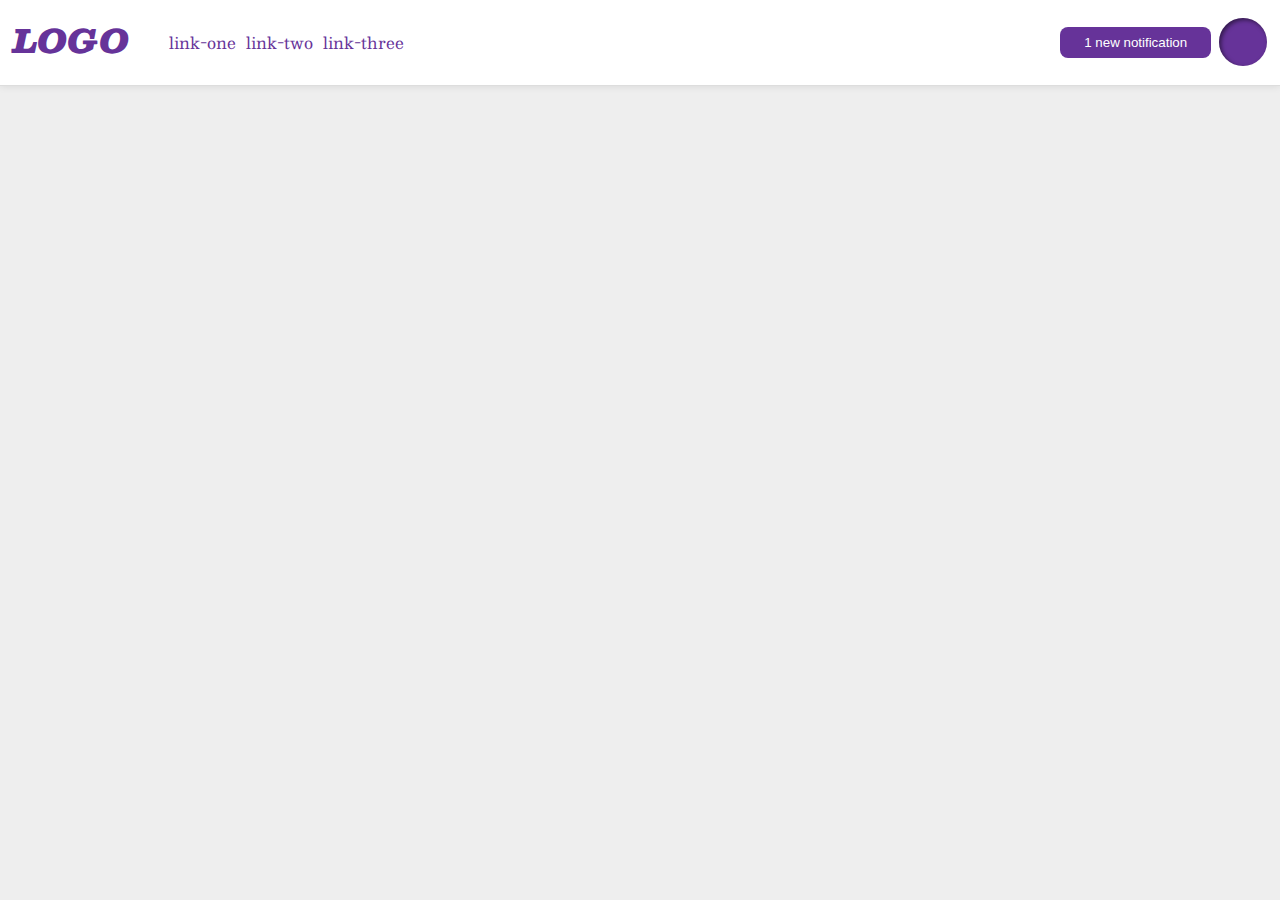
<file: flex/03-flex-header-2/index.html>
<!DOCTYPE html>
<html lang="en">
<head>
  <meta charset="UTF-8">
  <meta http-equiv="X-UA-Compatible" content="IE=edge">
  <meta name="viewport" content="width=device-width, initial-scale=1.0">
  <title>Flex Header 2</title>
  <link rel="stylesheet" href="style.css">
</head>
<body>
  <div class="header">
    <div class="left">
    <div class="logo">
      LOGO
    </div>
    <ul class="links">
      <li><a href="google.com">link-one</a></li>
      <li><a href="google.com">link-two</a></li>
      <li><a href="google.com">link-three</a></li>
    </ul>
  </div>
  <div class="right">
    <button class="notifications">
      1 new notification
    </button>
    <div class="profile-image"></div>
  </div>
</div>
</body>
</html>
</file>
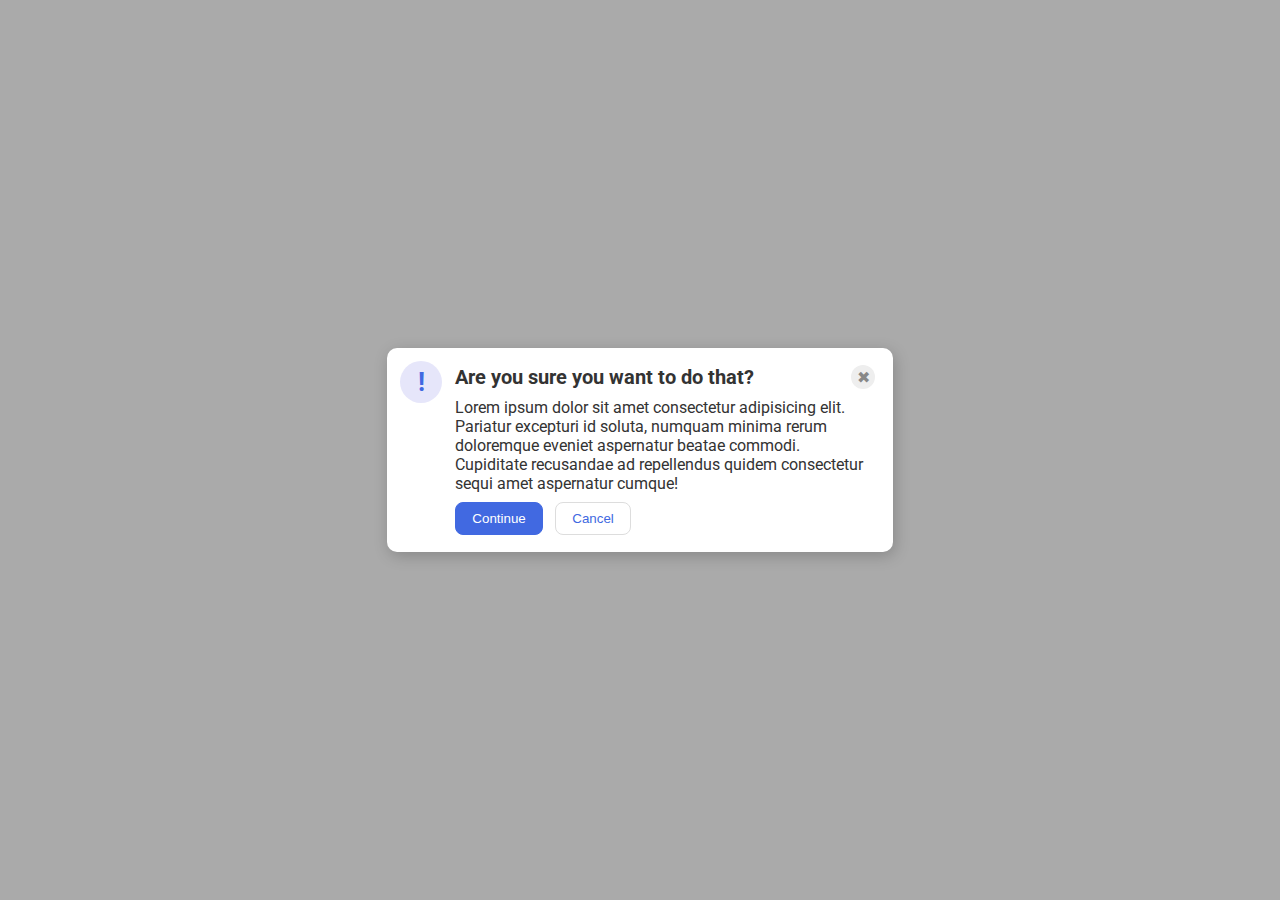
<file: flex/05-flex-modal/index.html>
<!DOCTYPE html>
<html lang="en">
<head>
  <meta charset="UTF-8">
  <meta http-equiv="X-UA-Compatible" content="IE=edge">
  <meta name="viewport" content="width=device-width, initial-scale=1.0">
  <link rel="stylesheet" href="style.css">
  <title>Modal</title>
</head>
<body>
  <div class="modal">
    <div class="icon">!</div>
    <div class="out">
    <div class="cont">
    <div class="header">Are you sure you want to do that?</div>
    <div class="close-button">✖</div>
    </div>
    <div class="text">Lorem ipsum dolor sit amet consectetur adipisicing elit. Pariatur excepturi id soluta, numquam minima rerum doloremque eveniet aspernatur beatae commodi. Cupiditate recusandae ad repellendus quidem consectetur sequi amet aspernatur cumque!</div>
    <button class="continue">Continue</button>
    <button class="cancel">Cancel</button>
    </div>
  </div>
</body>
</html>
</file>
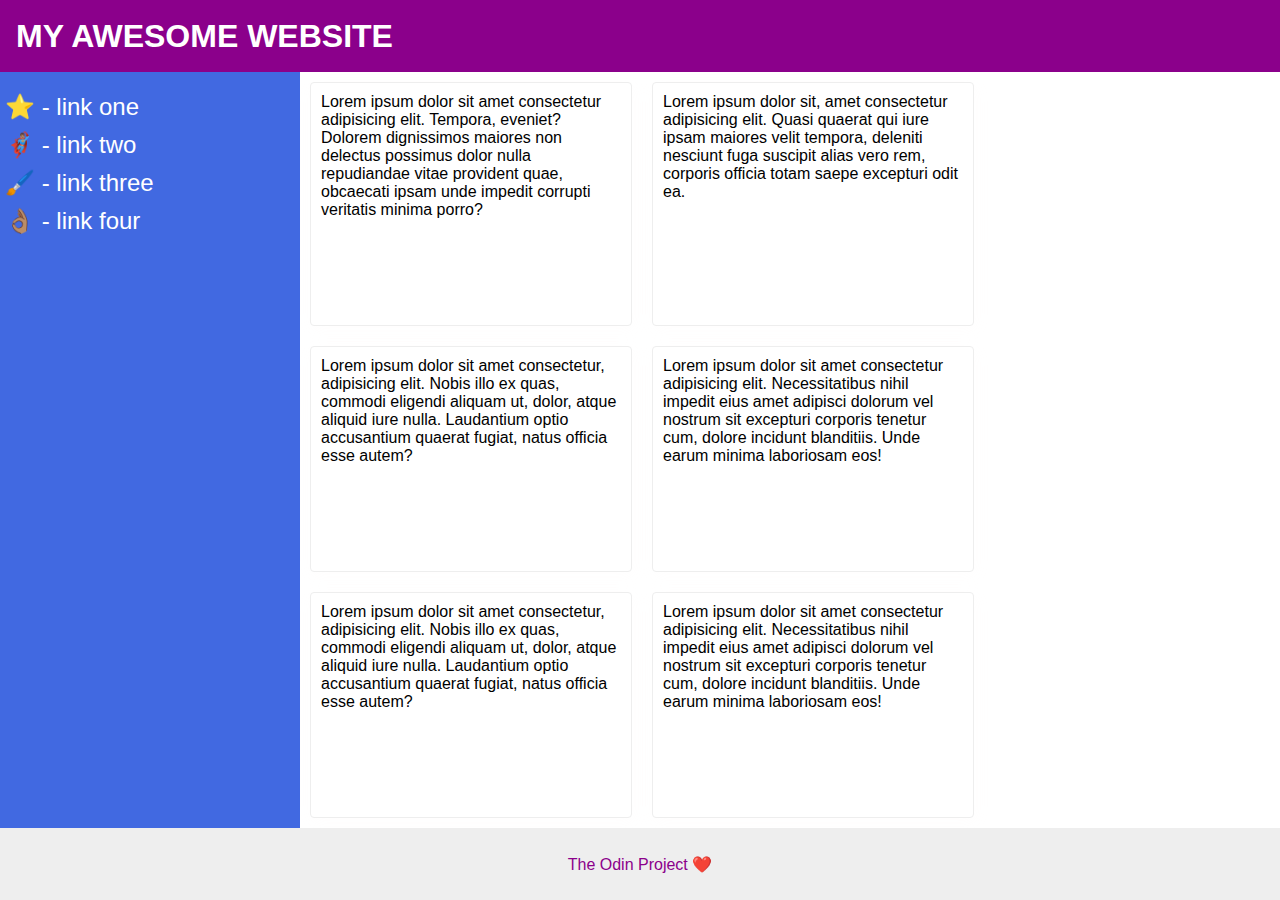
<file: flex/07-flex-layout-2/index.html>
<!DOCTYPE html>
<html lang="en">
<head>
  <meta charset="UTF-8">
  <meta http-equiv="X-UA-Compatible" content="IE=edge">
  <meta name="viewport" content="width=device-width, initial-scale=1.0">
  <title>The Holy Grail</title>
  <link rel="stylesheet" href="style.css">
</head>
<body>
  <div class="header">
    MY AWESOME WEBSITE
  </div>
  <div class="main">
  <div class="sidebar">
    <ul>
      <li><a href="google.com">⭐ - link one</a></li>
      <li><a href="google.com">🦸🏽‍♂️ - link two</a></li>
      <li><a href="google.com">🖌️ - link three</a></li>
      <li><a href="google.com">👌🏽 - link four</a></li>
    </ul>
  </div>
<div class="cards">
  <div class="card">Lorem ipsum dolor sit amet consectetur adipisicing elit. Tempora, eveniet? Dolorem dignissimos maiores non delectus possimus dolor nulla repudiandae vitae provident quae, obcaecati ipsam unde impedit corrupti veritatis minima porro?</div>
  <div class="card">Lorem ipsum dolor sit, amet consectetur adipisicing elit. Quasi quaerat qui iure ipsam maiores velit tempora, deleniti nesciunt fuga suscipit alias vero rem, corporis officia totam saepe excepturi odit ea.</div>
  <div class="card">Lorem ipsum dolor sit amet consectetur, adipisicing elit. Nobis illo ex quas, commodi eligendi aliquam ut, dolor, atque aliquid iure nulla. Laudantium optio accusantium quaerat fugiat, natus officia esse autem?</div>
  <div class="card">Lorem ipsum dolor sit amet consectetur adipisicing elit. Necessitatibus nihil impedit eius amet adipisci dolorum vel nostrum sit excepturi corporis tenetur cum, dolore incidunt blanditiis. Unde earum minima laboriosam eos!</div>
  <div class="card">Lorem ipsum dolor sit amet consectetur, adipisicing elit. Nobis illo ex quas, commodi eligendi aliquam ut, dolor, atque aliquid iure nulla. Laudantium optio accusantium quaerat fugiat, natus officia esse autem?</div>
  <div class="card">Lorem ipsum dolor sit amet consectetur adipisicing elit. Necessitatibus nihil impedit eius amet adipisci dolorum vel nostrum sit excepturi corporis tenetur cum, dolore incidunt blanditiis. Unde earum minima laboriosam eos!</div>
</div>
</div>
  <div class="footer">
    The Odin Project ❤️
  </div>
</body>
</html>
</file>
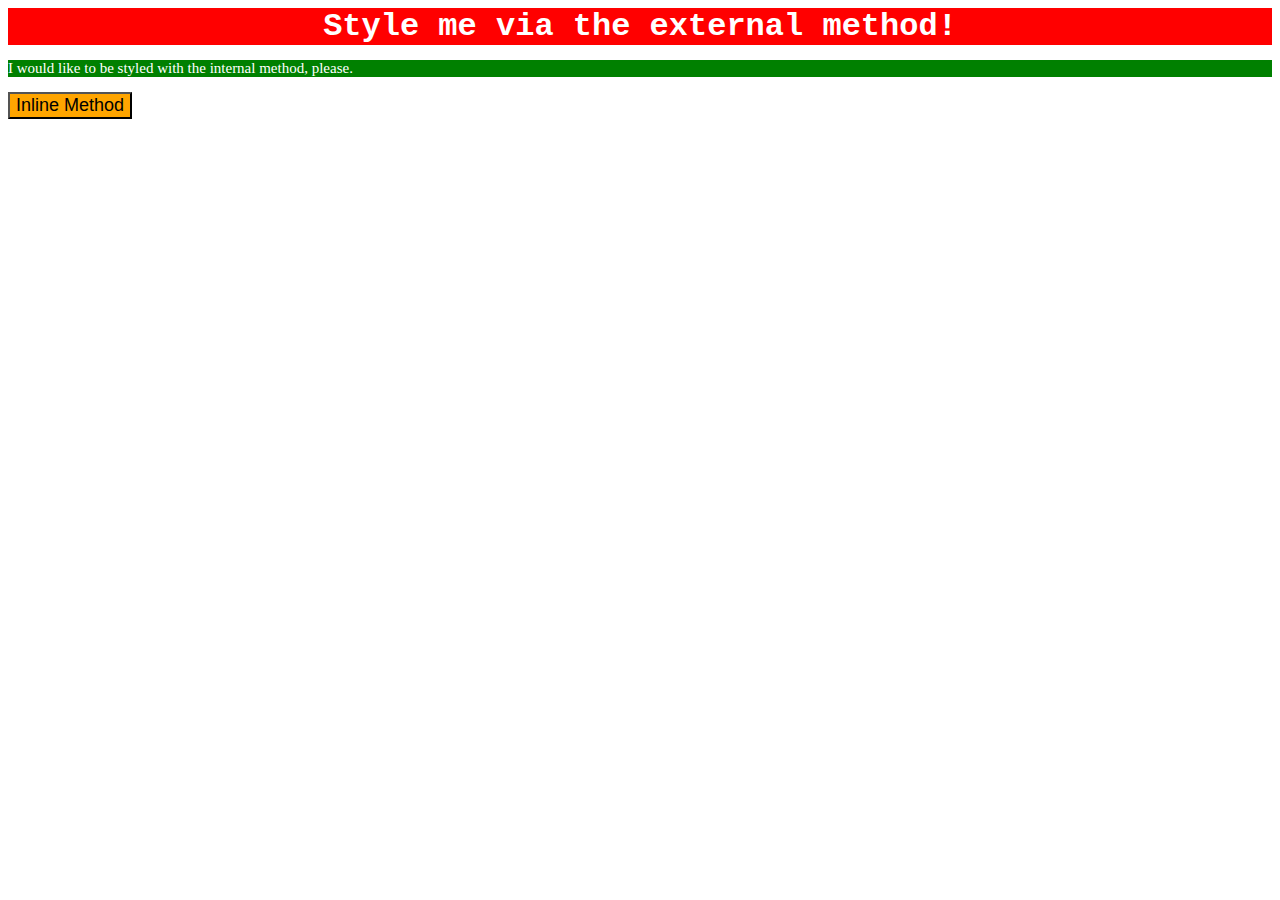
<file: foundations/01-css-methods/index.html>
<!DOCTYPE html>
<html lang="en">
<head>
  <meta charset="UTF-8">
  <meta http-equiv="X-UA-Compatible" content="IE=edge">
  <meta name="viewport" content="width=device-width, initial-scale=1.0">
  <title>Methods for Adding CSS</title>
  <link rel="stylesheet" href="./css/styles.css">
  <style>
    p{
      color: white;
      background-color: green;
      font-size:15px;

    }
  </style>
</head>
<body>
  <div>Style me via the external method!</div>
  <p>I would like to be styled with the internal method, please.</p>
  <button style="background-color: orange; font-size: 18px;">Inline Method</button>
</body>
</html>
</file>
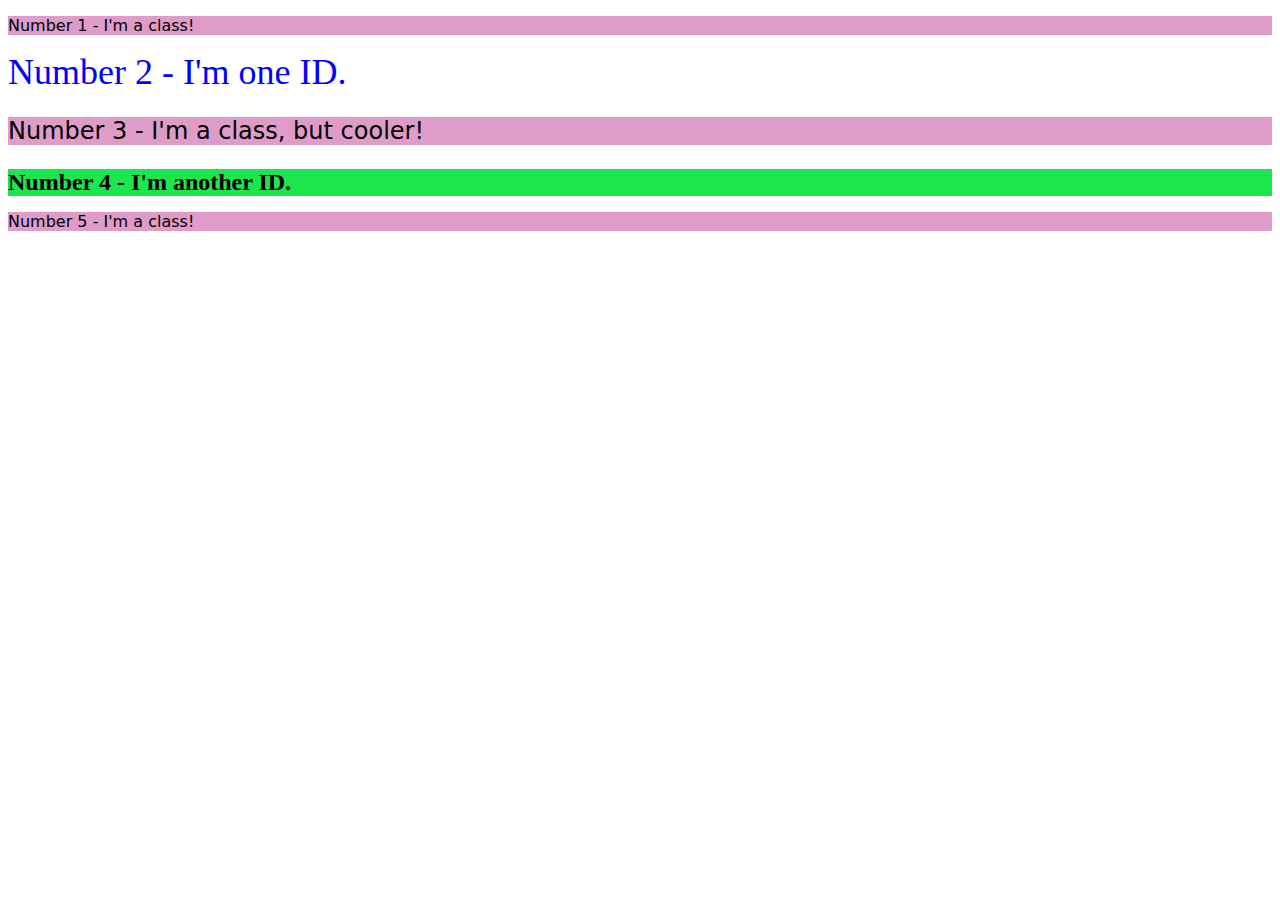
<file: foundations/02-class-id-selectors/index.html>
<!DOCTYPE html>
<html lang="en">
<head>
  <meta charset="UTF-8">
  <meta http-equiv="X-UA-Compatible" content="IE=edge">
  <meta name="viewport" content="width=device-width, initial-scale=1.0">
  <title>Class and ID Selectors</title>
  <link rel="stylesheet" href="style.css">
</head>
<body>
  <p class="odd">Number 1 - I'm a class!</p>
  <div id="two">Number 2 - I'm one ID.</div>
  <p class="odd oth">Number 3 - I'm a class, but cooler!</p>
  <div id="fourth">Number 4 - I'm another ID.</div>
  <p class="odd">Number 5 - I'm a class!</p>
</body>
</html>
</file>
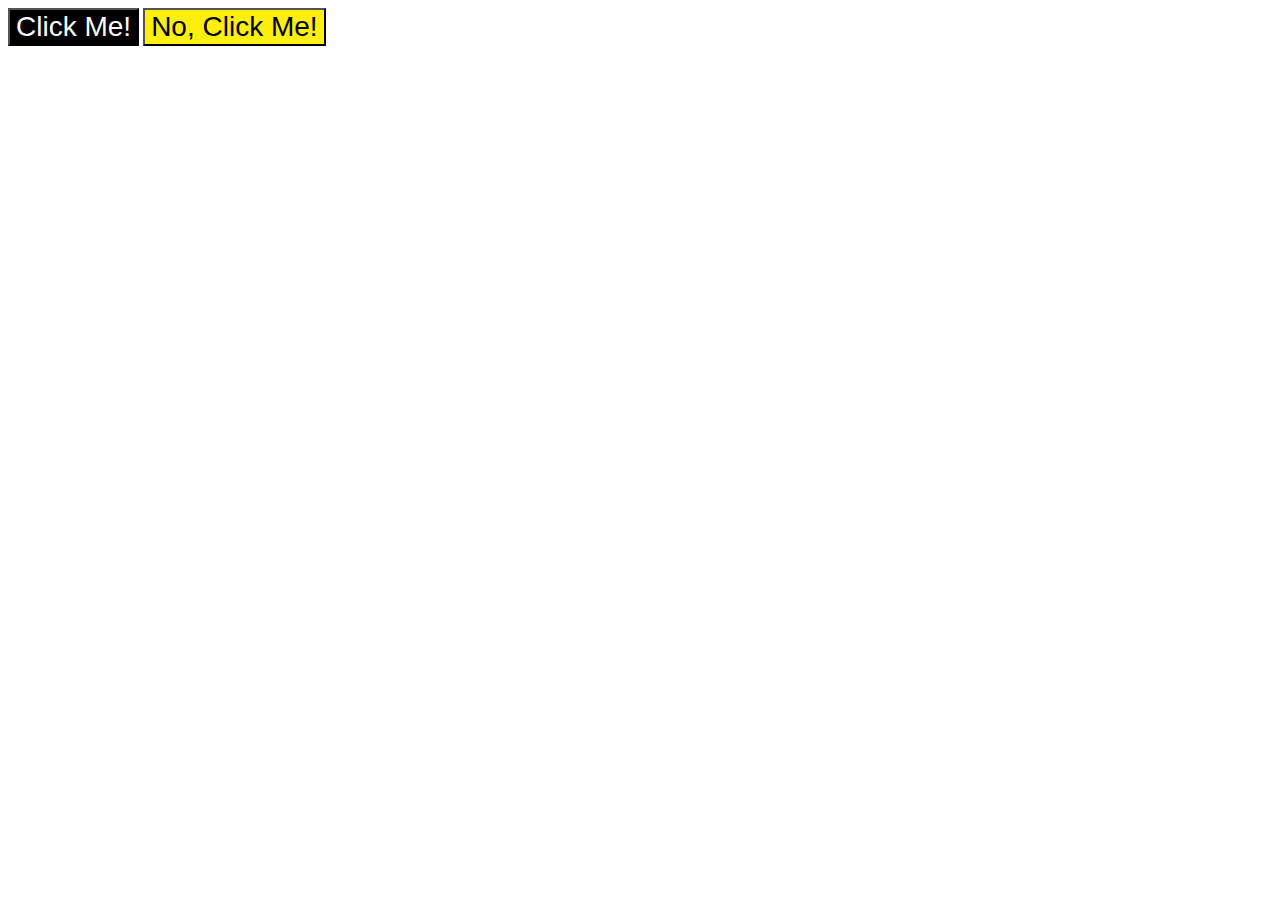
<file: foundations/03-grouping-selectors/index.html>
<!DOCTYPE html>
<html lang="en">
<head>
  <meta charset="UTF-8">
  <meta http-equiv="X-UA-Compatible" content="IE=edge">
  <meta name="viewport" content="width=device-width, initial-scale=1.0">
  <title>Grouping Selectors</title>
  <link rel="stylesheet" href="style.css">
</head>
<body>
  <button class="bord-one ">Click Me!</button>
  <button class="bord-two">No, Click Me!</button>
</body>
</html>
</file>
<file: flex/03-flex-header-2/style.css>
/* this is some magical font-importing.  
you'll learn about it later. */
@import url('https://fonts.googleapis.com/css2?family=Besley:ital,wght@0,400;1,900&display=swap');

body {
  margin: 0;
  background: #eee;
  font-family: Besley, serif;
}

.header {
  background: white;
  border-bottom: 1px solid #ddd;
  box-shadow: 0 0 8px rgba(0,0,0,.1);
  display: flex;
  padding: 1%;

}
.left{
  display: flex;
}
.right{
  display: flex;
  margin-left: auto;
  gap:8px;
  align-items: center;
}
.links{
  display: flex;
  gap:10px;
}

.profile-image {
  background: rebeccapurple;
  box-shadow: inset 2px 2px 4px rgba(0,0,0,.5);
  border-radius: 50%;
  width: 48px;
  height:  48px;
}

.logo {
  color: rebeccapurple;
  font-size: 32px;
  font-weight: 900;
  font-style: italic;
}

button {
  border: none;
  border-radius: 8px;
  background: rebeccapurple;
  color: white;
  padding: 8px 24px;
}

a {
  /* this removes the line under our links */
  text-decoration: none;
  color: rebeccapurple;
}

ul {
  list-style-type: none;
}
</file>
<file: flex/05-flex-modal/style.css>
@import url('https://fonts.googleapis.com/css2?family=Roboto:wght@400;700&display=swap');

html, body {
  height: 100%;
}

body {
  font-family: Roboto, sans-serif;
  margin: 0;
  background: #aaa;
  color: #333;
  /* I'll give you this one for free lol */
  display: flex;
  align-items: center;
  justify-content: center;
}

.modal {
  background: white;
  width: 480px;
  border-radius: 10px;
  box-shadow: 2px 4px 16px rgba(0,0,0,.2);
}

.icon {
  color: royalblue;
  font-size: 26px;
  font-weight: 700;
  background: lavender;
  width: 42px;
  height: 42px;
  border-radius: 50%;
  display: flex;
  align-items: center;
  justify-content: center;
}

.close-button {
  background: #eee;
  border-radius: 50%;
  color: #888;
  font-weight: 400;
  font-size: 16px;
  height: 24px;
  width: 24px;
  display: flex;
  align-items: center;
  justify-content: center;
}

button {
  padding: 8px 16px;
  border-radius: 8px;
  margin-left: 2%;
}

button.continue {
  background: royalblue;
  border: 1px solid royalblue;
  color: white;
}

button.cancel {
  background: white;
  border: 1px solid #ddd;
  color: royalblue;
}

.modal{
  display: flex;
  padding: 1%;
}
.out{
  flex:1;
  margin: 1%;
}
.cont{
  display: flex;
  justify-content: space-between;
  
}
.header{
  font-size: 20px;
  font-weight: 700;
  margin-left: 2%;
}
.text{
  margin:2%
}
</file>
<file: flex/07-flex-layout-2/style.css>
body {
  font-family: -apple-system, BlinkMacSystemFont, 'Segoe UI', Roboto, Oxygen, Ubuntu, Cantarell, 'Open Sans', 'Helvetica Neue', sans-serif;
  margin: 0;
  min-height: 100vh;
  display: flex;
  flex-direction: column;

}

.header {
  height: 72px;
  background: darkmagenta;
  color: white;
  display: flex;
  align-items: center;
  font-weight: 900;
  font-size: 32px;
  padding-left: 16px;
}

.footer {
  height: 72px;
  background: #eee;
  color: darkmagenta;
  display: flex;
  align-items: center;
  justify-content: center;
}
.main{
  display: flex;
  flex: 1;
  
}
.cards{
  display: flex;
  flex-wrap: wrap;
  /* justify-content: space-evenly; */


}
.sidebar {
  width: 300px;
  background: royalblue;
  flex-shrink: 0;
}

.card {
  border: 1px solid #eee;
  box-shadow: 2px 4px 16px rgba(253, 245, 245, 0.06);
  border-radius: 4px;
  /* flex:1 1 auto; */
  width: 300px;
  margin: 10px;
  padding: 10px;
}
ul{
  list-style-type: none;
  padding: 0;
}
ul li{
  padding: 5px;
  font-size: 24px;
}
ul a{
  color:#fff;
  text-decoration: none;
}
</file>
<file: foundations/01-css-methods/css/styles.css>
div{
    color:white;
    background-color: red;
    font-weight: 700;
    font-size: 32px;
    text-align: center;
    font-family: 'Courier New', Courier, monospace;
}
</file>
<file: foundations/02-class-id-selectors/style.css>
.odd{
    background-color: rgba(192, 57, 147, 0.5);
    font-family: Verdana, "DejaVu Sans", sans-serif;
}

#two{
    color: rgb(0,0,255);
    font-size: 36px;
}
.odd.oth{
    font-size: 24px;
}
#fourth{
    background-color: rgb(27, 230, 78);
    font-size: 24px;
    font-weight: bold;
}
</file>
<file: foundations/03-grouping-selectors/style.css>
.bord-one, .bord-two{
    font-family: Helvetica, "Times New Roman", sans-serif;
    font-size: 28px;
}
.bord-one{
    background-color: #000;
    color:#fff;

}
.bord-two{
    background-color: rgb(255, 239, 14);
    color:#000;
}
</file>
